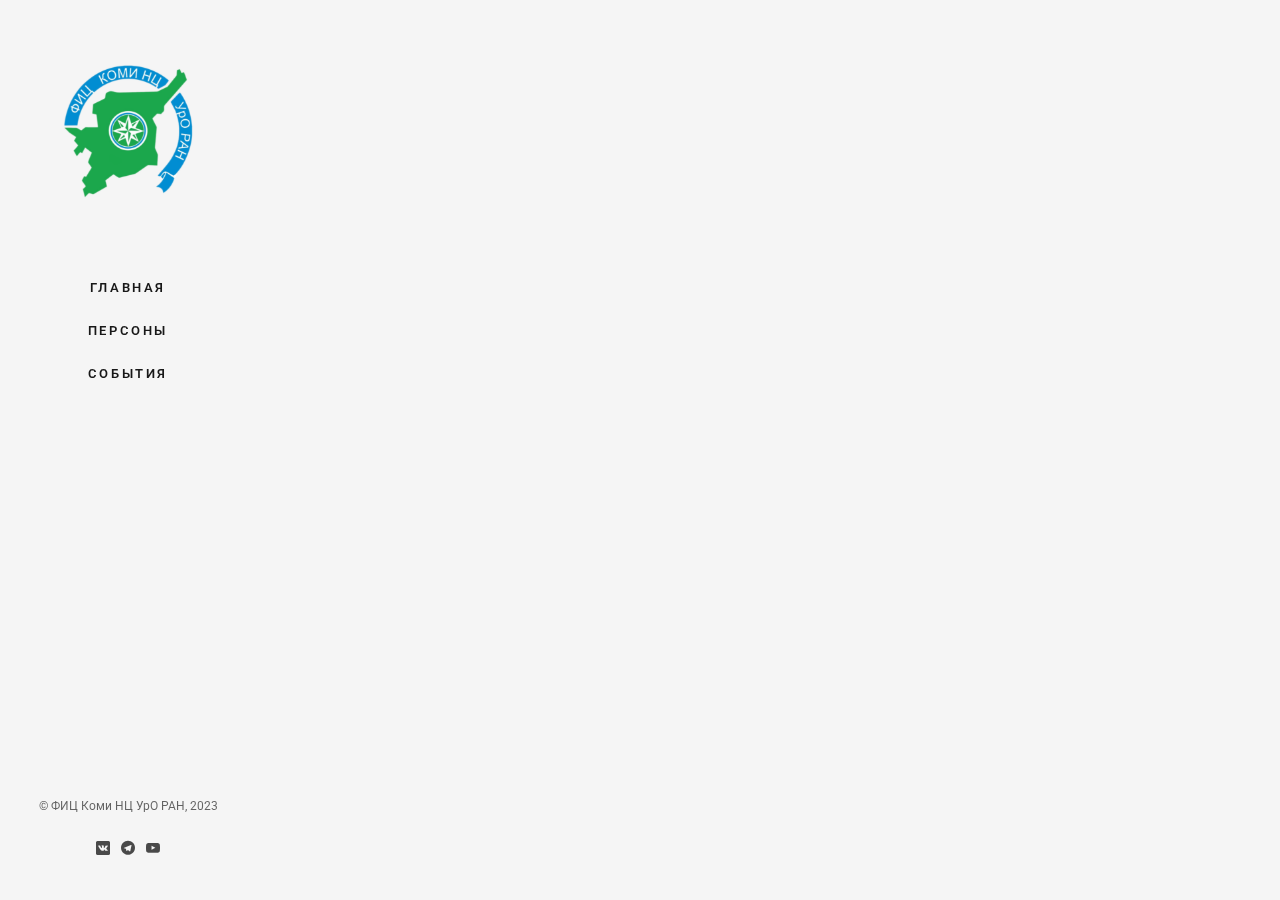
<file: about-person.html>
<!DOCTYPE html>
<html class="no-js">
<head>
    <meta charset="utf-8">
    <meta http-equiv="X-UA-Compatible" content="IE=edge">
    <title>FIC</title>
    <link rel="shortcut icon" href="favicon.ico">
    <link href="https://fonts.googleapis.com/css?family=Roboto:100,300,400,500,700" rel="stylesheet">
    <link rel="stylesheet" href="css/animate.css">
    <link rel="stylesheet" href="css/icomoon.css">
    <link rel="stylesheet" href="css/bootstrap.css">
    <link rel="stylesheet" href="css/flexslider.css">
    <link rel="stylesheet" href="css/style.css">
    <script src="js/modernizr-2.6.2.min.js"></script>
    <style>
        body {
            color: #333333;
        }
        .person-event {
            margin-bottom: 10px;
        }
        .person-event a {
            display: inline-block;
            margin-right: 5px;
            padding: 5px 10px;
            border: 1px solid #333;
            border-radius: 5px;
            color: #333;
            text-decoration: none;
        }
        .person-event a:hover {
            background-color: #333;
            color: #fff;
        }
    </style>
</head>
<body>
<div id="fh5co-page">
    <aside id="fh5co-aside" role="complementary" class="border js-fullheight">
        <h1 id="fh5co-logo">
            <a href="index.html">
                <img src="images/logo.svg" alt="FIC Logo">
            </a>
        </h1>
        <nav id="fh5co-main-menu" role="navigation">
            <ul>
                <li><a href="index.html">Главная</a></li>
                <li><a href="person.html">Персоны</a></li>
                <li><a href="event.html">События</a></li>
            </ul>
        </nav>
        <div class="fh5co-footer">
            <p><small>&copy; ФИЦ Коми НЦ УрО РАН, 2023</small></p>
            <ul>
                <li><a href="#"><i class="icon-vk"></i></a></li>
                <li><a href="#"><i class="icon-telegram"></i></a></li>
                <li><a href="#"><i class="icon-youtube"></i></a></li>
            </ul>
        </div>
    </aside>

    <div id="fh5co-main">
        <div class="fh5co-narrow-content">
            <h2 class="fh5co-heading animate-box" data-animate-effect="fadeInLeft">Информация о персоне</h2>
            <div id="person-details" class="animate-box" data-animate-effect="fadeInLeft">
                <!-- Контент будет динамически добавлен сюда -->
            </div>
            <h2 class="fh5co-heading animate-box" data-animate-effect="fadeInLeft">События, в которых участвовала персона</h2>
            <div id="person-event" class="animate-box" data-animate-effect="fadeInLeft">
                <!-- Контент будет динамически добавлен сюда -->
            </div>
        </div>
    </div>
</div>

<script src="js/jquery.min.js"></script>
<script src="js/jquery.easing.1.3.js"></script>
<script src="js/bootstrap.min.js"></script>
<script src="js/jquery.waypoints.min.js"></script>
<script src="js/jquery.flexslider-min.js"></script>
<script src="js/main.js"></script>
<script>
    $(document).ready(function() {
        const detailsContainer = $('#person-details');
        const eventContainer = $('#person-event');

        // Функция для получения параметра из URL
        function getUrlParameter(name) {
            name = name.replace(/[\[]/, '\\[').replace(/[\]]/, '\\]');
            const regex = new RegExp('[\\?&]' + name + '=([^&#]*)');
            const results = regex.exec(location.search);
            return results === null ? '' : decodeURIComponent(results[1].replace(/\+/g, ' '));
        }

        // Функция для форматирования даты в формат дд.мм.гггг
        function formatDate(dateStr) {
            if (!dateStr || dateStr === '0000-00-00') return 'неизвестно';
            const date = new Date(dateStr);
            const day = String(date.getDate()).padStart(2, '0');
            const month = String(date.getMonth() + 1).padStart(2, '0');
            const year = date.getFullYear();
            return `${day}.${month}.${year}`;
        }

        // Функция для загрузки данных о персоне
        async function loadPerson(personID) {
            try {
                const response = await $.ajax({
                    async: true,
                    type: 'POST',
                    url: 'https://ib.komisc.ru/vm/get.php?person',
                    data: { person: personID },
                    dataType: 'json',
                    cache: false
                });

                console.log('Person data loaded:', response);
                displayPerson(response.person[0]);
                displayEvent(response.event);
            } catch (error) {
                console.error('Error loading person data:', error);
                detailsContainer.append('<p>Ошибка загрузки данных о персоне.</p>');
            }
        }

        // Функция для отображения данных о персоне
        function displayPerson(person) { 
            if (person) {
                const personHtml = `
                    <div class="person-details">
                        <img src="${person.photo || 'images/img-2.jpg'}" alt="${person.F} ${person.I} ${person.O}" class="img-responsive">
                        <h3>${person.F} ${person.I} ${person.O}</h3>
                        <p><strong>Даты жизни:</strong> ${formatDate(person.dayN)} - ${person.dayD === '0000-00-00' ? '': formatDate(person.dayD)}</p>
                        <p> ${person.comment}</p>
                        <p><strong>Публикации:</strong> ${person.publications.replace(/\r\n/g, '<br>')}</p>
                        <p><strong>Награды:</strong> ${person.awards}</p>
                    </div>
                `;
                detailsContainer.append(personHtml);
            } else {
                console.error('Invalid person data format:', person);
                detailsContainer.append('<p>Информация о персоне не найдена.</p>');
            }
        }

        // Функция для отображения событий, в которых участвовала персона
        function displayEvent(event) {
            if (event && event.length > 0) {
                event.forEach(event => {
                    const eventHtml = `
                        <div class="person-event">
                            <h4>${event.Name}</h4>
                            <p><strong>Дата:</strong> ${formatDate(event.Date)}</p>
                            <p><a href="about-event.html?id=${event.id}">Подробнее</a></p>
                        </div>
                    `;
                    eventContainer.append(eventHtml);
                });
            } else {
                eventContainer.append('<p>Персона не участвовала в событиях.</p>');
            }
        }

        // Получаем ID персоны из URL
        const personID = getUrlParameter('id');
        if (personID) {
            loadPerson(personID);
        } else {
            detailsContainer.append('<p>Некорректный ID персоны.</p>');
        }
    });
</script>
</body>
</html>
</file>
<file: css/icomoon.css>
@font-face {
  font-family: 'icomoon';
  src:  url('fonts/icomoon.eot?6py85u');
  src:  url('fonts/icomoon.eot?6py85u#iefix') format('embedded-opentype'),
    url('fonts/icomoon.ttf?6py85u') format('truetype'),
    url('fonts/icomoon.woff?6py85u') format('woff'),
    url('fonts/icomoon.svg?6py85u#icomoon') format('svg');
  font-weight: normal;
  font-style: normal;
}

[class^="icon-"], [class*=" icon-"] {
  font-family: 'icomoon' !important;
  speak: none;
  font-style: normal;
  font-weight: normal;
  font-variant: normal;
  text-transform: none;
  line-height: 1;

  -webkit-font-smoothing: antialiased;
  -moz-osx-font-smoothing: grayscale;
}

.icon-times:before {
  content: "\e930";
}
.icon-tick:before {
  content: "\e931";
}
.icon-plus:before {
  content: "\e932";
}
.icon-minus:before {
  content: "\e933";
}
.icon-equals:before {
  content: "\e934";
}
.icon-divide:before {
  content: "\e935";
}
.icon-chevron-right:before {
  content: "\e936";
}
.icon-chevron-left:before {
  content: "\e937";
}
.icon-arrow-right-thick:before {
  content: "\e938";
}
.icon-arrow-left-thick:before {
  content: "\e939";
}
.icon-th-small:before {
  content: "\e93a";
}
.icon-th-menu:before {
  content: "\e93b";
}
.icon-th-list:before {
  content: "\e93c";
}
.icon-th-large:before {
  content: "\e93d";
}
.icon-home:before {
  content: "\e93e";
}
.icon-arrow-forward:before {
  content: "\e93f";
}
.icon-arrow-back:before {
  content: "\e940";
}
.icon-rss:before {
  content: "\e941";
}
.icon-location:before {
  content: "\e942";
}
.icon-link:before {
  content: "\e943";
}
.icon-image:before {
  content: "\e944";
}
.icon-arrow-up-thick:before {
  content: "\e945";
}
.icon-arrow-down-thick:before {
  content: "\e946";
}
.icon-starburst:before {
  content: "\e947";
}
.icon-starburst-outline:before {
  content: "\e948";
}
.icon-star3:before {
  content: "\e949";
}
.icon-flow-children:before {
  content: "\e94a";
}
.icon-export:before {
  content: "\e94b";
}
.icon-delete2:before {
  content: "\e94c";
}
.icon-delete-outline:before {
  content: "\e94d";
}
.icon-cloud-storage:before {
  content: "\e94e";
}
.icon-wi-fi:before {
  content: "\e94f";
}
.icon-heart:before {
  content: "\e950";
}
.icon-flash:before {
  content: "\e951";
}
.icon-cancel:before {
  content: "\e952";
}
.icon-backspace:before {
  content: "\e953";
}
.icon-attachment:before {
  content: "\e954";
}
.icon-arrow-move:before {
  content: "\e955";
}
.icon-warning:before {
  content: "\e956";
}
.icon-user:before {
  content: "\e957";
}
.icon-radar:before {
  content: "\e958";
}
.icon-lock-open:before {
  content: "\e959";
}
.icon-lock-closed:before {
  content: "\e95a";
}
.icon-location-arrow:before {
  content: "\e95b";
}
.icon-info:before {
  content: "\e95c";
}
.icon-user-delete:before {
  content: "\e95d";
}
.icon-user-add:before {
  content: "\e95e";
}
.icon-media-pause:before {
  content: "\e95f";
}
.icon-group:before {
  content: "\e960";
}
.icon-chart-pie:before {
  content: "\e961";
}
.icon-chart-line:before {
  content: "\e962";
}
.icon-chart-bar:before {
  content: "\e963";
}
.icon-chart-area:before {
  content: "\e964";
}
.icon-video:before {
  content: "\e965";
}
.icon-point-of-interest:before {
  content: "\e966";
}
.icon-infinity:before {
  content: "\e967";
}
.icon-globe:before {
  content: "\e968";
}
.icon-eye:before {
  content: "\e969";
}
.icon-cog:before {
  content: "\e96a";
}
.icon-camera:before {
  content: "\e96b";
}
.icon-upload:before {
  content: "\e96c";
}
.icon-scissors:before {
  content: "\e96d";
}
.icon-refresh:before {
  content: "\e96e";
}
.icon-pin:before {
  content: "\e96f";
}
.icon-key:before {
  content: "\e970";
}
.icon-info-large:before {
  content: "\e971";
}
.icon-eject:before {
  content: "\e972";
}
.icon-download:before {
  content: "\e973";
}
.icon-zoom:before {
  content: "\e974";
}
.icon-zoom-out:before {
  content: "\e975";
}
.icon-zoom-in:before {
  content: "\e976";
}
.icon-sort-numerically:before {
  content: "\e977";
}
.icon-sort-alphabetically:before {
  content: "\e978";
}
.icon-input-checked:before {
  content: "\e979";
}
.icon-calender:before {
  content: "\e97a";
}
.icon-world2:before {
  content: "\e97b";
}
.icon-notes:before {
  content: "\e97c";
}
.icon-code:before {
  content: "\e97d";
}
.icon-arrow-sync:before {
  content: "\e97e";
}
.icon-arrow-shuffle:before {
  content: "\e97f";
}
.icon-arrow-repeat:before {
  content: "\e980";
}
.icon-arrow-minimise:before {
  content: "\e981";
}
.icon-arrow-maximise:before {
  content: "\e982";
}
.icon-arrow-loop:before {
  content: "\e983";
}
.icon-anchor:before {
  content: "\e984";
}
.icon-spanner:before {
  content: "\e985";
}
.icon-puzzle:before {
  content: "\e986";
}
.icon-power:before {
  content: "\e987";
}
.icon-plane:before {
  content: "\e988";
}
.icon-pi:before {
  content: "\e989";
}
.icon-phone:before {
  content: "\e98a";
}
.icon-microphone2:before {
  content: "\e98b";
}
.icon-media-rewind:before {
  content: "\e98c";
}
.icon-flag:before {
  content: "\e98d";
}
.icon-adjust-brightness:before {
  content: "\e98e";
}
.icon-waves:before {
  content: "\e98f";
}
.icon-social-twitter:before {
  content: "\e990";
}
.icon-social-facebook:before {
  content: "\e991";
}
.icon-social-dribbble:before {
  content: "\e992";
}
.icon-media-stop:before {
  content: "\e993";
}
.icon-media-record:before {
  content: "\e994";
}
.icon-media-play:before {
  content: "\e995";
}
.icon-media-fast-forward:before {
  content: "\e996";
}
.icon-media-eject:before {
  content: "\e997";
}
.icon-social-vimeo:before {
  content: "\e998";
}
.icon-social-tumbler:before {
  content: "\e999";
}
.icon-social-skype:before {
  content: "\e99a";
}
.icon-social-pinterest:before {
  content: "\e99b";
}
.icon-social-linkedin:before {
  content: "\e99c";
}
.icon-social-last-fm:before {
  content: "\e99d";
}
.icon-social-github:before {
  content: "\e99e";
}
.icon-social-flickr:before {
  content: "\e99f";
}
.icon-at:before {
  content: "\e9a0";
}
.icon-times-outline:before {
  content: "\e9a1";
}
.icon-plus-outline:before {
  content: "\e9a2";
}
.icon-minus-outline:before {
  content: "\e9a3";
}
.icon-tick-outline:before {
  content: "\e9a4";
}
.icon-th-large-outline:before {
  content: "\e9a5";
}
.icon-equals-outline:before {
  content: "\e9a6";
}
.icon-divide-outline:before {
  content: "\e9a7";
}
.icon-chevron-right-outline:before {
  content: "\e9a8";
}
.icon-chevron-left-outline:before {
  content: "\e9a9";
}
.icon-arrow-right-outline:before {
  content: "\e9aa";
}
.icon-arrow-left-outline:before {
  content: "\e9ab";
}
.icon-th-small-outline:before {
  content: "\e9ac";
}
.icon-th-menu-outline:before {
  content: "\e9ad";
}
.icon-th-list-outline:before {
  content: "\e9ae";
}
.icon-news2:before {
  content: "\e9b1";
}
.icon-home-outline:before {
  content: "\e9b2";
}
.icon-arrow-up-outline:before {
  content: "\e9b3";
}
.icon-arrow-forward-outline:before {
  content: "\e9b4";
}
.icon-arrow-down-outline:before {
  content: "\e9b5";
}
.icon-arrow-back-outline:before {
  content: "\e9b6";
}
.icon-trash3:before {
  content: "\e9b7";
}
.icon-rss-outline:before {
  content: "\e9b8";
}
.icon-message:before {
  content: "\e9b9";
}
.icon-location-outline:before {
  content: "\e9ba";
}
.icon-link-outline:before {
  content: "\e9bb";
}
.icon-image-outline:before {
  content: "\e9bc";
}
.icon-export-outline:before {
  content: "\e9bd";
}
.icon-cross:before {
  content: "\e9be";
}
.icon-wi-fi-outline:before {
  content: "\e9bf";
}
.icon-star-outline:before {
  content: "\e9c0";
}
.icon-media-pause-outline:before {
  content: "\e9c1";
}
.icon-mail:before {
  content: "\e9c2";
}
.icon-heart-outline:before {
  content: "\e9c3";
}
.icon-flash-outline:before {
  content: "\e9c4";
}
.icon-cancel-outline:before {
  content: "\e9c5";
}
.icon-beaker:before {
  content: "\e9c6";
}
.icon-arrow-move-outline:before {
  content: "\e9c7";
}
.icon-watch2:before {
  content: "\e9c8";
}
.icon-warning-outline:before {
  content: "\e9c9";
}
.icon-time:before {
  content: "\e9ca";
}
.icon-radar-outline:before {
  content: "\e9cb";
}
.icon-lock-open-outline:before {
  content: "\e9cc";
}
.icon-location-arrow-outline:before {
  content: "\e9cd";
}
.icon-info-outline:before {
  content: "\e9ce";
}
.icon-backspace-outline:before {
  content: "\e9cf";
}
.icon-attachment-outline:before {
  content: "\e9d0";
}
.icon-user-outline:before {
  content: "\e9d1";
}
.icon-user-delete-outline:before {
  content: "\e9d2";
}
.icon-user-add-outline:before {
  content: "\e9d3";
}
.icon-lock-closed-outline:before {
  content: "\e9d4";
}
.icon-group-outline:before {
  content: "\e9d5";
}
.icon-chart-pie-outline:before {
  content: "\e9d6";
}
.icon-chart-line-outline:before {
  content: "\e9d7";
}
.icon-chart-bar-outline:before {
  content: "\e9d8";
}
.icon-chart-area-outline:before {
  content: "\e9d9";
}
.icon-video-outline:before {
  content: "\e9da";
}
.icon-point-of-interest-outline:before {
  content: "\e9db";
}
.icon-map:before {
  content: "\e9dc";
}
.icon-key-outline:before {
  content: "\e9dd";
}
.icon-infinity-outline:before {
  content: "\e9de";
}
.icon-globe-outline:before {
  content: "\e9df";
}
.icon-eye-outline:before {
  content: "\e9e0";
}
.icon-cog-outline:before {
  content: "\e9e1";
}
.icon-camera-outline:before {
  content: "\e9e2";
}
.icon-upload-outline:before {
  content: "\e9e3";
}
.icon-support:before {
  content: "\e9e4";
}
.icon-scissors-outline:before {
  content: "\e9e5";
}
.icon-refresh-outline:before {
  content: "\e9e6";
}
.icon-info-large-outline:before {
  content: "\e9e7";
}
.icon-eject-outline:before {
  content: "\e9e8";
}
.icon-download-outline:before {
  content: "\e9e9";
}
.icon-battery-mid:before {
  content: "\e9ea";
}
.icon-battery-low:before {
  content: "\e9eb";
}
.icon-battery-high:before {
  content: "\e9ec";
}
.icon-zoom-outline:before {
  content: "\e9ed";
}
.icon-zoom-out-outline:before {
  content: "\e9ee";
}
.icon-zoom-in-outline:before {
  content: "\e9ef";
}
.icon-tag3:before {
  content: "\e9f0";
}
.icon-tabs-outline:before {
  content: "\e9f1";
}
.icon-pin-outline:before {
  content: "\e9f2";
}
.icon-message-typing:before {
  content: "\e9f3";
}
.icon-directions:before {
  content: "\e9f4";
}
.icon-battery-full:before {
  content: "\e9f5";
}
.icon-battery-charge:before {
  content: "\e9f6";
}
.icon-pipette:before {
  content: "\e9f7";
}
.icon-pencil:before {
  content: "\e9f8";
}
.icon-folder:before {
  content: "\e9f9";
}
.icon-folder-delete:before {
  content: "\e9fa";
}
.icon-folder-add:before {
  content: "\e9fb";
}
.icon-edit:before {
  content: "\e9fc";
}
.icon-document:before {
  content: "\e9fd";
}
.icon-document-delete:before {
  content: "\e9fe";
}
.icon-document-add:before {
  content: "\e9ff";
}
.icon-brush:before {
  content: "\ea00";
}
.icon-thumbs-up:before {
  content: "\ea01";
}
.icon-thumbs-down:before {
  content: "\ea02";
}
.icon-pen:before {
  content: "\ea03";
}
.icon-sort-numerically-outline:before {
  content: "\ea04";
}
.icon-sort-alphabetically-outline:before {
  content: "\ea05";
}
.icon-social-last-fm-circular:before {
  content: "\ea06";
}
.icon-social-github-circular:before {
  content: "\ea07";
}
.icon-compass:before {
  content: "\ea08";
}
.icon-bookmark:before {
  content: "\ea09";
}
.icon-input-checked-outline:before {
  content: "\ea0a";
}
.icon-code-outline:before {
  content: "\ea0b";
}
.icon-calender-outline:before {
  content: "\ea0c";
}
.icon-business-card:before {
  content: "\ea0d";
}
.icon-arrow-up:before {
  content: "\ea0e";
}
.icon-arrow-sync-outline:before {
  content: "\ea0f";
}
.icon-arrow-right:before {
  content: "\ea10";
}
.icon-arrow-repeat-outline:before {
  content: "\ea11";
}
.icon-arrow-loop-outline:before {
  content: "\ea12";
}
.icon-arrow-left:before {
  content: "\ea13";
}
.icon-flow-switch:before {
  content: "\ea14";
}
.icon-flow-parallel:before {
  content: "\ea15";
}
.icon-flow-merge:before {
  content: "\ea16";
}
.icon-document-text:before {
  content: "\ea17";
}
.icon-clipboard:before {
  content: "\ea18";
}
.icon-calculator:before {
  content: "\ea19";
}
.icon-arrow-minimise-outline:before {
  content: "\ea1a";
}
.icon-arrow-maximise-outline:before {
  content: "\ea1b";
}
.icon-arrow-down:before {
  content: "\ea1c";
}
.icon-gift:before {
  content: "\ea1d";
}
.icon-film:before {
  content: "\ea1e";
}
.icon-database:before {
  content: "\ea1f";
}
.icon-bell:before {
  content: "\ea20";
}
.icon-anchor-outline:before {
  content: "\ea21";
}
.icon-adjust-contrast:before {
  content: "\ea22";
}
.icon-world-outline:before {
  content: "\ea23";
}
.icon-shopping-bag:before {
  content: "\ea24";
}
.icon-power-outline:before {
  content: "\ea25";
}
.icon-notes-outline:before {
  content: "\ea26";
}
.icon-device-tablet:before {
  content: "\ea27";
}
.icon-device-phone:before {
  content: "\ea28";
}
.icon-device-laptop:before {
  content: "\ea29";
}
.icon-device-desktop:before {
  content: "\ea2a";
}
.icon-briefcase:before {
  content: "\ea2b";
}
.icon-stopwatch:before {
  content: "\ea2c";
}
.icon-spanner-outline:before {
  content: "\ea2d";
}
.icon-puzzle-outline:before {
  content: "\ea2e";
}
.icon-printer:before {
  content: "\ea2f";
}
.icon-pi-outline:before {
  content: "\ea30";
}
.icon-lightbulb:before {
  content: "\ea31";
}
.icon-flag-outline:before {
  content: "\ea32";
}
.icon-contacts:before {
  content: "\ea33";
}
.icon-archive2:before {
  content: "\ea34";
}
.icon-weather-stormy:before {
  content: "\ea35";
}
.icon-weather-shower:before {
  content: "\ea36";
}
.icon-weather-partly-sunny:before {
  content: "\ea37";
}
.icon-weather-downpour:before {
  content: "\ea38";
}
.icon-weather-cloudy:before {
  content: "\ea39";
}
.icon-plane-outline:before {
  content: "\ea3a";
}
.icon-phone-outline:before {
  content: "\ea3b";
}
.icon-microphone-outline:before {
  content: "\ea3c";
}
.icon-weather-windy:before {
  content: "\ea3d";
}
.icon-weather-windy-cloudy:before {
  content: "\ea3e";
}
.icon-weather-sunny:before {
  content: "\ea3f";
}
.icon-weather-snow:before {
  content: "\ea40";
}
.icon-weather-night:before {
  content: "\ea41";
}
.icon-media-stop-outline:before {
  content: "\ea42";
}
.icon-media-rewind-outline:before {
  content: "\ea43";
}
.icon-media-record-outline:before {
  content: "\ea44";
}
.icon-media-play-outline:before {
  content: "\ea45";
}
.icon-media-fast-forward-outline:before {
  content: "\ea46";
}
.icon-media-eject-outline:before {
  content: "\ea47";
}
.icon-wine:before {
  content: "\ea48";
}
.icon-waves-outline:before {
  content: "\ea49";
}
.icon-ticket:before {
  content: "\ea4a";
}
.icon-tags:before {
  content: "\ea4b";
}
.icon-plug:before {
  content: "\ea4c";
}
.icon-headphones:before {
  content: "\ea4d";
}
.icon-credit-card:before {
  content: "\ea4e";
}
.icon-coffee:before {
  content: "\ea4f";
}
.icon-book:before {
  content: "\ea50";
}
.icon-beer:before {
  content: "\ea51";
}
.icon-volume2:before {
  content: "\ea52";
}
.icon-volume-up:before {
  content: "\ea53";
}
.icon-volume-mute:before {
  content: "\ea54";
}
.icon-volume-down:before {
  content: "\ea55";
}
.icon-social-vimeo-circular:before {
  content: "\ea56";
}
.icon-social-twitter-circular:before {
  content: "\ea57";
}
.icon-social-pinterest-circular:before {
  content: "\ea58";
}
.icon-social-linkedin-circular:before {
  content: "\ea59";
}
.icon-social-facebook-circular:before {
  content: "\ea5a";
}
.icon-social-dribbble-circular:before {
  content: "\ea5b";
}
.icon-tree:before {
  content: "\ea5c";
}
.icon-thermometer2:before {
  content: "\ea5d";
}
.icon-social-tumbler-circular:before {
  content: "\ea5e";
}
.icon-social-skype-outline:before {
  content: "\ea5f";
}
.icon-social-flickr-circular:before {
  content: "\ea60";
}
.icon-social-at-circular:before {
  content: "\ea61";
}
.icon-shopping-cart:before {
  content: "\ea62";
}
.icon-messages:before {
  content: "\ea63";
}
.icon-leaf:before {
  content: "\ea64";
}
.icon-feather:before {
  content: "\ea65";
}
.icon-eye2:before {
  content: "\e064";
}
.icon-paper-clip:before {
  content: "\e065";
}
.icon-mail5:before {
  content: "\e066";
}
.icon-toggle:before {
  content: "\e067";
}
.icon-layout:before {
  content: "\e068";
}
.icon-link2:before {
  content: "\e069";
}
.icon-bell2:before {
  content: "\e06a";
}
.icon-lock3:before {
  content: "\e06b";
}
.icon-unlock:before {
  content: "\e06c";
}
.icon-ribbon2:before {
  content: "\e06d";
}
.icon-image2:before {
  content: "\e06e";
}
.icon-signal:before {
  content: "\e06f";
}
.icon-target3:before {
  content: "\e070";
}
.icon-clipboard3:before {
  content: "\e071";
}
.icon-clock3:before {
  content: "\e072";
}
.icon-watch:before {
  content: "\e073";
}
.icon-air-play:before {
  content: "\e074";
}
.icon-camera3:before {
  content: "\e075";
}
.icon-video2:before {
  content: "\e076";
}
.icon-disc:before {
  content: "\e077";
}
.icon-printer3:before {
  content: "\e078";
}
.icon-monitor:before {
  content: "\e079";
}
.icon-server:before {
  content: "\e07a";
}
.icon-cog2:before {
  content: "\e07b";
}
.icon-heart3:before {
  content: "\e07c";
}
.icon-paragraph:before {
  content: "\e07d";
}
.icon-align-justify:before {
  content: "\e07e";
}
.icon-align-left:before {
  content: "\e07f";
}
.icon-align-center:before {
  content: "\e080";
}
.icon-align-right:before {
  content: "\e081";
}
.icon-book2:before {
  content: "\e082";
}
.icon-layers2:before {
  content: "\e083";
}
.icon-stack2:before {
  content: "\e084";
}
.icon-stack-2:before {
  content: "\e085";
}
.icon-paper:before {
  content: "\e086";
}
.icon-paper-stack:before {
  content: "\e087";
}
.icon-search3:before {
  content: "\e088";
}
.icon-zoom-in2:before {
  content: "\e089";
}
.icon-zoom-out2:before {
  content: "\e08a";
}
.icon-reply2:before {
  content: "\e08b";
}
.icon-circle-plus:before {
  content: "\e08c";
}
.icon-circle-minus:before {
  content: "\e08d";
}
.icon-circle-check:before {
  content: "\e08e";
}
.icon-circle-cross:before {
  content: "\e08f";
}
.icon-square-plus:before {
  content: "\e090";
}
.icon-square-minus:before {
  content: "\e091";
}
.icon-square-check:before {
  content: "\e092";
}
.icon-square-cross:before {
  content: "\e093";
}
.icon-microphone:before {
  content: "\e094";
}
.icon-record:before {
  content: "\e095";
}
.icon-skip-back:before {
  content: "\e096";
}
.icon-rewind:before {
  content: "\e097";
}
.icon-play4:before {
  content: "\e098";
}
.icon-pause3:before {
  content: "\e099";
}
.icon-stop3:before {
  content: "\e09a";
}
.icon-fast-forward:before {
  content: "\e09b";
}
.icon-skip-forward:before {
  content: "\e09c";
}
.icon-shuffle2:before {
  content: "\e09d";
}
.icon-repeat:before {
  content: "\e09e";
}
.icon-folder2:before {
  content: "\e09f";
}
.icon-umbrella:before {
  content: "\e0a0";
}
.icon-moon:before {
  content: "\e0a1";
}
.icon-thermometer:before {
  content: "\e0a2";
}
.icon-drop:before {
  content: "\e0a3";
}
.icon-sun2:before {
  content: "\e0a4";
}
.icon-cloud3:before {
  content: "\e0a5";
}
.icon-cloud-upload2:before {
  content: "\e0a6";
}
.icon-cloud-download2:before {
  content: "\e0a7";
}
.icon-upload4:before {
  content: "\e0a8";
}
.icon-download4:before {
  content: "\e0a9";
}
.icon-location3:before {
  content: "\e0aa";
}
.icon-location-2:before {
  content: "\e0ab";
}
.icon-map3:before {
  content: "\e0ac";
}
.icon-battery:before {
  content: "\e0ad";
}
.icon-head:before {
  content: "\e0ae";
}
.icon-briefcase3:before {
  content: "\e0af";
}
.icon-speech-bubble:before {
  content: "\e0b0";
}
.icon-anchor2:before {
  content: "\e0b1";
}
.icon-globe2:before {
  content: "\e0b2";
}
.icon-box:before {
  content: "\e0b3";
}
.icon-reload:before {
  content: "\e0b4";
}
.icon-share3:before {
  content: "\e0b5";
}
.icon-marquee:before {
  content: "\e0b6";
}
.icon-marquee-plus:before {
  content: "\e0b7";
}
.icon-marquee-minus:before {
  content: "\e0b8";
}
.icon-tag:before {
  content: "\e0b9";
}
.icon-power2:before {
  content: "\e0ba";
}
.icon-command2:before {
  content: "\e0bb";
}
.icon-alt:before {
  content: "\e0bc";
}
.icon-esc:before {
  content: "\e0bd";
}
.icon-bar-graph:before {
  content: "\e0be";
}
.icon-bar-graph-2:before {
  content: "\e0bf";
}
.icon-pie-graph:before {
  content: "\e0c0";
}
.icon-star:before {
  content: "\e0c1";
}
.icon-arrow-left3:before {
  content: "\e0c2";
}
.icon-arrow-right3:before {
  content: "\e0c3";
}
.icon-arrow-up3:before {
  content: "\e0c4";
}
.icon-arrow-down3:before {
  content: "\e0c5";
}
.icon-volume:before {
  content: "\e0c6";
}
.icon-mute:before {
  content: "\e0c7";
}
.icon-content-right:before {
  content: "\e100";
}
.icon-content-left:before {
  content: "\e101";
}
.icon-grid2:before {
  content: "\e102";
}
.icon-grid-2:before {
  content: "\e103";
}
.icon-columns:before {
  content: "\e104";
}
.icon-loader:before {
  content: "\e105";
}
.icon-bag:before {
  content: "\e106";
}
.icon-ban:before {
  content: "\e107";
}
.icon-flag3:before {
  content: "\e108";
}
.icon-trash:before {
  content: "\e109";
}
.icon-expand2:before {
  content: "\e110";
}
.icon-contract:before {
  content: "\e111";
}
.icon-maximize:before {
  content: "\e112";
}
.icon-minimize:before {
  content: "\e113";
}
.icon-plus2:before {
  content: "\e114";
}
.icon-minus2:before {
  content: "\e115";
}
.icon-check:before {
  content: "\e116";
}
.icon-cross2:before {
  content: "\e117";
}
.icon-move:before {
  content: "\e118";
}
.icon-delete:before {
  content: "\e119";
}
.icon-menu5:before {
  content: "\e120";
}
.icon-archive:before {
  content: "\e121";
}
.icon-inbox:before {
  content: "\e122";
}
.icon-outbox:before {
  content: "\e123";
}
.icon-file:before {
  content: "\e124";
}
.icon-file-add:before {
  content: "\e125";
}
.icon-file-subtract:before {
  content: "\e126";
}
.icon-help:before {
  content: "\e127";
}
.icon-open:before {
  content: "\e128";
}
.icon-ellipsis:before {
  content: "\e129";
}
.icon-heart4:before {
  content: "\e900";
}
.icon-cloud4:before {
  content: "\e901";
}
.icon-star2:before {
  content: "\e902";
}
.icon-tv2:before {
  content: "\e903";
}
.icon-sound:before {
  content: "\e904";
}
.icon-video3:before {
  content: "\e905";
}
.icon-trash2:before {
  content: "\e906";
}
.icon-user2:before {
  content: "\e907";
}
.icon-key3:before {
  content: "\e908";
}
.icon-search4:before {
  content: "\e909";
}
.icon-settings:before {
  content: "\e90a";
}
.icon-camera4:before {
  content: "\e90b";
}
.icon-tag2:before {
  content: "\e90c";
}
.icon-lock4:before {
  content: "\e90d";
}
.icon-bulb:before {
  content: "\e90e";
}
.icon-pen2:before {
  content: "\e90f";
}
.icon-diamond:before {
  content: "\e910";
}
.icon-display2:before {
  content: "\e911";
}
.icon-location4:before {
  content: "\e912";
}
.icon-eye3:before {
  content: "\e913";
}
.icon-bubble3:before {
  content: "\e914";
}
.icon-stack3:before {
  content: "\e915";
}
.icon-cup:before {
  content: "\e916";
}
.icon-phone3:before {
  content: "\e917";
}
.icon-news:before {
  content: "\e918";
}
.icon-mail6:before {
  content: "\e919";
}
.icon-like:before {
  content: "\e91a";
}
.icon-photo:before {
  content: "\e91b";
}
.icon-note:before {
  content: "\e91c";
}
.icon-clock4:before {
  content: "\e91d";
}
.icon-paperplane:before {
  content: "\e91e";
}
.icon-params:before {
  content: "\e91f";
}
.icon-banknote:before {
  content: "\e920";
}
.icon-data:before {
  content: "\e921";
}
.icon-music2:before {
  content: "\e922";
}
.icon-megaphone2:before {
  content: "\e923";
}
.icon-study:before {
  content: "\e924";
}
.icon-lab2:before {
  content: "\e925";
}
.icon-food:before {
  content: "\e926";
}
.icon-t-shirt:before {
  content: "\e927";
}
.icon-fire2:before {
  content: "\e928";
}
.icon-clip:before {
  content: "\e929";
}
.icon-shop:before {
  content: "\e92a";
}
.icon-calendar3:before {
  content: "\e92b";
}
.icon-wallet2:before {
  content: "\e92c";
}
.icon-vynil:before {
  content: "\e92d";
}
.icon-truck2:before {
  content: "\e92e";
}
.icon-world:before {
  content: "\e92f";
}
.icon-spinner6:before {
  content: "\e9af";
}
.icon-spinner7:before {
  content: "\e9b0";
}
.icon-amazon:before {
  content: "\eab7";
}
.icon-google:before {
  content: "\eab8";
}
.icon-google2:before {
  content: "\eab9";
}
.icon-google3:before {
  content: "\eaba";
}
.icon-google-plus:before {
  content: "\eabb";
}
.icon-google-plus2:before {
  content: "\eabc";
}
.icon-google-plus3:before {
  content: "\eabd";
}
.icon-hangouts:before {
  content: "\eabe";
}
.icon-google-drive:before {
  content: "\eabf";
}
.icon-facebook2:before {
  content: "\eac0";
}
.icon-facebook22:before {
  content: "\eac1";
}
.icon-instagram:before {
  content: "\eac2";
}
.icon-whatsapp:before {
  content: "\eac3";
}
.icon-spotify:before {
  content: "\eac4";
}
.icon-telegram:before {
  content: "\eac5";
}
.icon-twitter2:before {
  content: "\eac6";
}
.icon-vine:before {
  content: "\eac7";
}
.icon-vk:before {
  content: "\eac8";
}
.icon-renren:before {
  content: "\eac9";
}
.icon-sina-weibo:before {
  content: "\eaca";
}
.icon-rss2:before {
  content: "\eacb";
}
.icon-rss22:before {
  content: "\eacc";
}
.icon-youtube:before {
  content: "\eacd";
}
.icon-youtube2:before {
  content: "\eace";
}
.icon-twitch:before {
  content: "\eacf";
}
.icon-vimeo:before {
  content: "\ead0";
}
.icon-vimeo2:before {
  content: "\ead1";
}
.icon-lanyrd:before {
  content: "\ead2";
}
.icon-flickr:before {
  content: "\ead3";
}
.icon-flickr2:before {
  content: "\ead4";
}
.icon-flickr3:before {
  content: "\ead5";
}
.icon-flickr4:before {
  content: "\ead6";
}
.icon-dribbble2:before {
  content: "\ead7";
}
.icon-behance:before {
  content: "\ead8";
}
.icon-behance2:before {
  content: "\ead9";
}
.icon-deviantart:before {
  content: "\eada";
}
.icon-500px:before {
  content: "\eadb";
}
.icon-steam:before {
  content: "\eadc";
}
.icon-steam2:before {
  content: "\eadd";
}
.icon-dropbox:before {
  content: "\eade";
}
.icon-onedrive:before {
  content: "\eadf";
}
.icon-github:before {
  content: "\eae0";
}
.icon-npm:before {
  content: "\eae1";
}
.icon-basecamp:before {
  content: "\eae2";
}
.icon-trello:before {
  content: "\eae3";
}
.icon-wordpress:before {
  content: "\eae4";
}
.icon-joomla:before {
  content: "\eae5";
}
.icon-ello:before {
  content: "\eae6";
}
.icon-blogger:before {
  content: "\eae7";
}
.icon-blogger2:before {
  content: "\eae8";
}
.icon-tumblr2:before {
  content: "\eae9";
}
.icon-tumblr22:before {
  content: "\eaea";
}
.icon-yahoo:before {
  content: "\eaeb";
}
.icon-yahoo2:before {
  content: "\eaec";
}
.icon-tux:before {
  content: "\eaed";
}
.icon-appleinc:before {
  content: "\eaee";
}
.icon-finder:before {
  content: "\eaef";
}
.icon-android:before {
  content: "\eaf0";
}
.icon-windows:before {
  content: "\eaf1";
}
.icon-windows8:before {
  content: "\eaf2";
}
.icon-soundcloud:before {
  content: "\eaf3";
}
.icon-soundcloud2:before {
  content: "\eaf4";
}
.icon-skype:before {
  content: "\eaf5";
}
.icon-reddit:before {
  content: "\eaf6";
}
.icon-hackernews:before {
  content: "\eaf7";
}
.icon-wikipedia:before {
  content: "\eaf8";
}
.icon-linkedin2:before {
  content: "\eaf9";
}
.icon-linkedin22:before {
  content: "\eafa";
}
.icon-lastfm:before {
  content: "\eafb";
}
.icon-lastfm2:before {
  content: "\eafc";
}
.icon-delicious:before {
  content: "\eafd";
}
.icon-stumbleupon:before {
  content: "\eafe";
}
.icon-stumbleupon2:before {
  content: "\eaff";
}
.icon-stackoverflow:before {
  content: "\eb00";
}
.icon-pinterest:before {
  content: "\eb01";
}
.icon-pinterest2:before {
  content: "\eb02";
}
.icon-xing:before {
  content: "\eb03";
}
.icon-xing2:before {
  content: "\eb04";
}
.icon-flattr:before {
  content: "\eb05";
}
.icon-foursquare:before {
  content: "\eb06";
}
.icon-yelp:before {
  content: "\eb07";
}
.icon-paypal:before {
  content: "\eb08";
}
.icon-chrome:before {
  content: "\eb09";
}
.icon-firefox:before {
  content: "\eb0a";
}
.icon-IE:before {
  content: "\eb0b";
}
.icon-edge:before {
  content: "\eb0c";
}
.icon-safari:before {
  content: "\eb0d";
}
.icon-opera:before {
  content: "\eb0e";
}
.icon-file-pdf:before {
  content: "\eb0f";
}
.icon-file-openoffice:before {
  content: "\eb10";
}
.icon-file-word:before {
  content: "\eb11";
}
.icon-file-excel:before {
  content: "\eb12";
}
.icon-libreoffice:before {
  content: "\eb13";
}
.icon-html-five:before {
  content: "\eb14";
}
.icon-html-five2:before {
  content: "\eb15";
}
.icon-css3:before {
  content: "\eb16";
}
.icon-git:before {
  content: "\eb17";
}
.icon-codepen:before {
  content: "\eb18";
}
.icon-svg:before {
  content: "\eb19";
}
.icon-IcoMoon:before {
  content: "\eb1a";
}
</file>
<file: css/flexslider.css>
.flex-container a:hover,
.flex-slider a:hover {
  outline: none;
}
.slides,
.slides > li,
.flex-control-nav,
.flex-direction-nav {
  margin: 0;
  padding: 0;
  list-style: none;
}
.flex-pauseplay span {
  text-transform: capitalize;
}

.flexslider {
  margin: 0;
  padding: 0;
}
.flexslider .slides > li {
  display: none;
  -webkit-backface-visibility: hidden;
}
.flexslider .slides img {
  width: 100%;
  display: block;
}
.flexslider .slides:after {
  /*content: "\0020";*/
  display: block;
  clear: both;
  visibility: hidden;
  line-height: 0;
  height: 0;
}
html[xmlns] .flexslider .slides {
  display: block;
}
* html .flexslider .slides {
  height: 1%;
}
.no-js .flexslider .slides > li:first-child {
  display: block;
}

.flexslider {
  margin: 0 0 60px;
  background: #ffffff;
  border: 4px solid #ffffff;
  position: relative;
  zoom: 1;
  -webkit-border-radius: 4px;
  -moz-border-radius: 4px;
  border-radius: 4px;
  -webkit-box-shadow: '' 0 1px 4px rgba(0, 0, 0, 0.2);
  -moz-box-shadow: '' 0 1px 4px rgba(0, 0, 0, 0.2);
  -o-box-shadow: '' 0 1px 4px rgba(0, 0, 0, 0.2);
  box-shadow: '' 0 1px 4px rgba(0, 0, 0, 0.2);
}
.flexslider .slides {
  zoom: 1;
}
.flexslider .slides img {
  height: auto;
  -moz-user-select: none;
}
.flex-viewport {
  max-height: 2000px;
  -webkit-transition: all 1s ease;
  -moz-transition: all 1s ease;
  -ms-transition: all 1s ease;
  -o-transition: all 1s ease;
  transition: all 1s ease;
}
.loading .flex-viewport {
  max-height: 300px;
}
.carousel li {
  margin-right: 5px;
}
.flex-direction-nav {
  height: 0;
}
.flex-direction-nav a {
  text-decoration: none;
  display: block;
  width: 40px;
  height: 40px;
  margin: -20px 0 0;
  position: absolute;
  top: 50%;
  z-index: 10;
  overflow: hidden;
  opacity: 0;
  cursor: pointer;
  color: rgba(0, 0, 0, 0.8);
  text-shadow: 1px 1px 0 rgba(255, 255, 255, 0.3);
  -webkit-transition: all 0.3s ease-in-out;
  -moz-transition: all 0.3s ease-in-out;
  -ms-transition: all 0.3s ease-in-out;
  -o-transition: all 0.3s ease-in-out;
  transition: all 0.3s ease-in-out;
}
.flex-direction-nav a:before {
  font-family: "flexslider-icon";
  font-size: 40px;
  display: inline-block;
  content: '\f001';
  color: rgba(0, 0, 0, 0.8);
  text-shadow: 1px 1px 0 rgba(255, 255, 255, 0.3);
}
.flex-direction-nav a.flex-next:before {
  content: '\f002';
}
.flex-direction-nav .flex-prev {
  left: -50px;
}
.flex-direction-nav .flex-next {
  right: -50px;
  text-align: right;
}
.flexslider:hover .flex-direction-nav .flex-prev {
  opacity: 0.7;
  left: 10px;
}
.flexslider:hover .flex-direction-nav .flex-prev:hover {
  opacity: 1;
}
.flexslider:hover .flex-direction-nav .flex-next {
  opacity: 0.7;
  right: 10px;
}
.flexslider:hover .flex-direction-nav .flex-next:hover {
  opacity: 1;
}
.flex-direction-nav .flex-disabled {
  opacity: 0!important;
  filter: alpha(opacity=0);
  cursor: default;
  z-index: -1;
}
.flex-pauseplay a {
  display: block;
  width: 20px;
  height: 20px;
  position: absolute;
  bottom: 5px;
  left: 10px;
  opacity: 0.8;
  z-index: 10;
  overflow: hidden;
  cursor: pointer;
  color: #000;
}
.flex-pauseplay a:before {
  font-family: "flexslider-icon";
  font-size: 20px;
  display: inline-block;
  content: '\f004';
}
.flex-pauseplay a:hover {
  opacity: 1;
}
.flex-pauseplay a.flex-play:before {
  content: '\f003';
}
.flex-control-nav {
  width: 100%;
  position: absolute;
  bottom: -40px;
  text-align: center;
}
.flex-control-nav li {
  margin: 0 6px;
  display: inline-block;
  zoom: 1;
  display: inline;
}
.flex-control-paging li a {
  width: 11px;
  height: 11px;
  display: block;
  background: #666;
  background: rgba(0, 0, 0, 0.5);
  cursor: pointer;
  text-indent: -9999px;
  -webkit-box-shadow: inset 0 0 3px rgba(0, 0, 0, 0.3);
  -moz-box-shadow: inset 0 0 3px rgba(0, 0, 0, 0.3);
  -o-box-shadow: inset 0 0 3px rgba(0, 0, 0, 0.3);
  box-shadow: inset 0 0 3px rgba(0, 0, 0, 0.3);
  -webkit-border-radius: 20px;
  -moz-border-radius: 20px;
  border-radius: 20px;
}
.flex-control-paging li a:hover {
  background: #333;
  background: rgba(0, 0, 0, 0.7);
}
.flex-control-paging li a.flex-active {
  background: #000;
  background: rgba(0, 0, 0, 0.9);
  cursor: default;
}
.flex-control-thumbs {
  margin: 5px 0 0;
  position: static;
  overflow: hidden;
}
.flex-control-thumbs li {
  width: 25%;
  float: left;
  margin: 0;
}
.flex-control-thumbs img {
  width: 100%;
  height: auto;
  display: block;
  opacity: .7;
  cursor: pointer;
  -moz-user-select: none;
  -webkit-transition: all 1s ease;
  -moz-transition: all 1s ease;
  -ms-transition: all 1s ease;
  -o-transition: all 1s ease;
  transition: all 1s ease;
}
.flex-control-thumbs img:hover {
  opacity: 1;
}
.flex-control-thumbs .flex-active {
  opacity: 1;
  cursor: default;
}

@media screen and (max-width: 860px) {
  .flex-direction-nav .flex-prev {
    opacity: 1;
    left: 10px;
  }
  .flex-direction-nav .flex-next {
    opacity: 1;
    right: 10px;
  }
}
</file>
<file: css/style.css>
@font-face {
  font-family: 'icomoon';
  src: url("../fonts/icomoon/icomoon.eot?srf3rx");
  src: url("../fonts/icomoon/icomoon.eot?srf3rx#iefix") format("embedded-opentype"), url("../fonts/icomoon/icomoon.ttf?srf3rx") format("truetype"), url("../fonts/icomoon/icomoon.woff?srf3rx") format("woff"), url("../fonts/icomoon/icomoon.svg?srf3rx#icomoon") format("svg");
  font-weight: normal;
  font-style: normal;
}

body {
  font-family: "Roboto", Arial, sans-serif;
  font-weight: 300;
  font-size: 14px;
  line-height: 1.6;
  color: rgba(0, 0, 0, 0.5);
  background: whitesmoke;
}
@media screen and (max-width: 992px) {
  body {
    font-size: 16px;
  }
}

a {
  color: #228896;
  -webkit-transition: 0.5s;
  -o-transition: 0.5s;
  transition: 0.5s;
}
a:hover, a:active, a:focus {
  color: #228896;
  outline: none;
  text-decoration: none !important;
}

p {
  margin-bottom: 1.5em;
}

h1, h2, h3, h4, h5, h6 {
  color: #000;
  font-family: "Roboto", Arial, sans-serif;
  font-weight: 400;
  margin: 0 0 30px 0;
}

figure {
  margin-bottom: 2.5em;
  float: left;
  width: 100%;
}
figure figcaption {
  font-size: 16px;
  width: 80%;
  margin: 20px auto 0px auto;
  color: #b3b3b3;
  font-style: italic;
  font-family: "Roboto", Arial, sans-serif;
}
@media screen and (max-width: 480px) {
  figure figcaption {
    width: 100%;
  }
}

::-webkit-selection {
  color: #fff;
  background: #228896;
}

::-moz-selection {
  color: #fff;
  background: #228896;
}

::selection {
  color: #fff;
  background: #228896;
}

#fh5co-page {
  width: 100%;
  overflow: hidden;
  position: relative;
}

#fh5co-aside {
  padding-top: 60px;
  padding-bottom: 40px;
  width: 20%;
  position: fixed;
  bottom: 0;
  top: 0;
  left: 0;
  overflow-y: scroll;
  z-index: 1001;
  -webkit-transition: 0.5s;
  -o-transition: 0.5s;
  transition: 0.5s;
}
@media screen and (max-width: 1200px) {
  #fh5co-aside {
    width: 30%;
  }
}
@media screen and (max-width: 768px) {
  #fh5co-aside {
    width: 270px;
    -moz-transform: translateX(-270px);
    -webkit-transform: translateX(-270px);
    -ms-transform: translateX(-270px);
    -o-transform: translateX(-270px);
    transform: translateX(-270px);
  }
}
#fh5co-aside #fh5co-logo {
  text-align: center;
  font-family: "Roboto", Arial, sans-serif;
  font-weight: 700;
  margin-bottom: 2em;
  text-transform: uppercase;
  font-size: 38px;
}
@media screen and (max-width: 768px) {
  #fh5co-aside #fh5co-logo {
    margin-bottom: 1em;
  }
}
#fh5co-aside #fh5co-logo a {
  color: #000;
}
#fh5co-aside #fh5co-logo a span {
  font-weight: 300;
  color: rgba(0, 0, 0, 0.5);
}
#fh5co-aside #fh5co-main-menu ul {
  text-align: center;
  margin: 0;
  padding: 0;
}
@media screen and (max-width: 768px) {
  #fh5co-aside #fh5co-main-menu ul {
    margin: 0 0 2em 0;
  }
}
#fh5co-aside #fh5co-main-menu ul li {
  margin: 0 0 20px 0;
  padding: 0;
  list-style: none;
}
#fh5co-aside #fh5co-main-menu ul li a {
  color: rgba(0, 0, 0, 0.9);
  text-decoration: none;
  letter-spacing: .1em;
  text-transform: uppercase;
  font-size: 13px;
  font-weight: 600;
  position: relative;
  padding: 10px 10px;
  letter-spacing: .2em;
  font-family: "Roboto", Arial, sans-serif;
  -webkit-transition: 0.3s;
  -o-transition: 0.3s;
  transition: 0.3s;
}
#fh5co-aside #fh5co-main-menu ul li a:after {
  content: "";
  position: absolute;
  height: 2px;
  bottom: 7px;
  left: 10px;
  right: 10px;
  background-color: #228896;
  visibility: hidden;
  -webkit-transform: scaleX(0);
  -moz-transform: scaleX(0);
  -ms-transform: scaleX(0);
  -o-transform: scaleX(0);
  transform: scaleX(0);
  -webkit-transition: all 0.3s cubic-bezier(0.175, 0.885, 0.32, 1.275);
  -moz-transition: all 0.3s cubic-bezier(0.175, 0.885, 0.32, 1.275);
  -ms-transition: all 0.3s cubic-bezier(0.175, 0.885, 0.32, 1.275);
  -o-transition: all 0.3s cubic-bezier(0.175, 0.885, 0.32, 1.275);
  transition: all 0.3s cubic-bezier(0.175, 0.885, 0.32, 1.275);
}
#fh5co-aside #fh5co-main-menu ul li a:hover {
  text-decoration: none;
  color: black;
}
#fh5co-aside #fh5co-main-menu ul li a:hover:after {
  visibility: visible;
  -webkit-transform: scaleX(1);
  -moz-transform: scaleX(1);
  -ms-transform: scaleX(1);
  -o-transform: scaleX(1);
  transform: scaleX(1);
}
#fh5co-aside #fh5co-main-menu ul li.fh5co-active a {
  color: black;
}
#fh5co-aside #fh5co-main-menu ul li.fh5co-active a:after {
  visibility: visible;
  -webkit-transform: scaleX(1);
  -moz-transform: scaleX(1);
  -ms-transform: scaleX(1);
  -o-transform: scaleX(1);
  transform: scaleX(1);
}
#fh5co-aside .fh5co-footer {
  position: absolute;
  bottom: 40px;
  font-size: 14px;
  text-align: center;
  width: 100%;
  font-weight: 400;
  color: rgba(0, 0, 0, 0.6);
  padding: 0 20px;
}
@media screen and (max-width: 768px) {
  #fh5co-aside .fh5co-footer {
    position: relative;
    bottom: 0;
  }
}
#fh5co-aside .fh5co-footer span {
  display: block;
}
#fh5co-aside .fh5co-footer ul {
  padding: 0;
  margin: 0;
  text-align: center;
}
#fh5co-aside .fh5co-footer ul li {
  padding: 0;
  margin: 0;
  display: inline;
  list-style: none;
}
#fh5co-aside .fh5co-footer ul li a {
  color: rgba(0, 0, 0, 0.7);
  padding: 4px;
}
#fh5co-aside .fh5co-footer ul li a:hover, #fh5co-aside .fh5co-footer ul li a:active, #fh5co-aside .fh5co-footer ul li a:focus {
  text-decoration: none;
  outline: none;
  color: #228896;
}

#fh5co-main {
  width: 80%;
  float: right;
  -webkit-transition: 0.5s;
  -o-transition: 0.5s;
  transition: 0.5s;
}
@media screen and (max-width: 1200px) {
  #fh5co-main {
    width: 70%;
  }
}
@media screen and (max-width: 768px) {
  #fh5co-main {
    width: 100%;
  }
}
#fh5co-main .fh5co-narrow-content {
  position: relative;
  width: 93%;
  margin: 0 auto;
  padding: 4em 0;
  clear: both;
}
@media screen and (max-width: 768px) {
  #fh5co-main .fh5co-narrow-content {
    width: 100%;
    padding: 4em 1em;
  }
}

#fh5co-hero {
  min-height: 500px;
  background: #fff url(../images/loader.gif) no-repeat center center;
  width: 100%;
  float: left;
  clear: both;
}
#fh5co-hero .btn {
  font-size: 24px;
}
#fh5co-hero .btn.btn-primary {
  padding: 14px 30px !important;
}
#fh5co-hero .flexslider {
  border: none;
  z-index: 1;
  margin-bottom: 0;
}
#fh5co-hero .flexslider .slides {
  position: relative;
  overflow: hidden;
}
#fh5co-hero .flexslider .slides .overlay {
  position: absolute;
  top: 0;
  bottom: 0;
  left: 0;
  right: 0;
  content: '';
  background: rgba(0, 0, 0, 0.3);
}
#fh5co-hero .flexslider .slides li {
  background-repeat: no-repeat;
  background-size: cover;
  background-position: bottom center;
  min-height: 500px;
  position: relative;
}
#fh5co-hero .flexslider .flex-control-nav {
  bottom: 20px;
  z-index: 1000;
  right: 20px;
  float: right;
  width: auto;
}
#fh5co-hero .flexslider .flex-control-nav li {
  display: block;
  margin-bottom: 10px;
}
#fh5co-hero .flexslider .flex-control-nav li a {
  background: rgba(255, 255, 255, 0.2);
  box-shadow: none;
  width: 12px;
  height: 12px;
  cursor: pointer;
}
#fh5co-hero .flexslider .flex-control-nav li a.flex-active {
  cursor: pointer;
  background: transparent;
  border: 2px solid #228896;
}
#fh5co-hero .flexslider .flex-direction-nav {
  display: none;
}
#fh5co-hero .flexslider .slider-text {
  display: table;
  opacity: 0;
  min-height: 500px;
  z-index: 9;
}
#fh5co-hero .flexslider .slider-text > .slider-text-inner {
  display: table-cell;
  vertical-align: middle;
  min-height: 700px;
  padding: 2em;
}
@media screen and (max-width: 768px) {
  #fh5co-hero .flexslider .slider-text > .slider-text-inner {
    text-align: center;
  }
}
#fh5co-hero .flexslider .slider-text > .slider-text-inner h1, #fh5co-hero .flexslider .slider-text > .slider-text-inner h2 {
  margin: 0;
  padding: 0;
  color: white;
  font-family: "Roboto", Arial, sans-serif;
}
#fh5co-hero .flexslider .slider-text > .slider-text-inner h1 {
  margin-bottom: 20px;
  font-size: 45px;
  line-height: 1.3;
  font-weight: 100;
  font-family: "Roboto", Arial, sans-serif;
}
@media screen and (max-width: 768px) {
  #fh5co-hero .flexslider .slider-text > .slider-text-inner h1 {
    font-size: 28px;
  }
}
#fh5co-hero .flexslider .slider-text > .slider-text-inner h2 {
  font-size: 18px;
  line-height: 1.5;
  margin-bottom: 30px;
  font-weight: 300;
}
#fh5co-hero .flexslider .slider-text > .slider-text-inner h2 a {
  color: rgba(34, 136, 150, 0.8);
  border-bottom: 1px solid rgba(34, 136, 150, 0.7);
}
#fh5co-hero .flexslider .slider-text > .slider-text-inner .heading-section {
  font-size: 50px;
}
@media screen and (max-width: 768px) {
  #fh5co-hero .flexslider .slider-text > .slider-text-inner .heading-section {
    font-size: 30px;
  }
}
#fh5co-hero .flexslider .slider-text > .slider-text-inner s
.fh5co-lead {
  font-size: 20px;
  color: #fff;
}
#fh5co-hero .flexslider .slider-text > .slider-text-inner s
.fh5co-lead .icon-heart {
  color: #d9534f;
}
#fh5co-hero .flexslider .slider-text > .slider-text-inner .btn {
  font-size: 12px;
  text-transform: uppercase;
  letter-spacing: 2px;
  color: #fff;
  padding: 22px 30px !important;
  border: none;
  font-weight: 500;
}
#fh5co-hero .flexslider .slider-text > .slider-text-inner .btn.btn-learn {
  background: #fff;
  color: #000;
}
#fh5co-hero .flexslider .slider-text > .slider-text-inner .btn.btn-learn:hover {
  color: #fff;
}
@media screen and (max-width: 768px) {
  #fh5co-hero .flexslider .slider-text > .slider-text-inner .btn {
    width: 100%;
  }
}

.fh5co-bg-color {
  width: 100%;
  float: left;
  background: #fff;
}

body.offcanvas {
  overflow-x: hidden;
}
body.offcanvas #fh5co-aside {
  -moz-transform: translateX(0);
  -webkit-transform: translateX(0);
  -ms-transform: translateX(0);
  -o-transform: translateX(0);
  transform: translateX(0);
  width: 270px;
  background: #fff;
  z-index: 999;
  position: fixed;
}
body.offcanvas #fh5co-main, body.offcanvas .fh5co-nav-toggle {
  top: 0;
  -moz-transform: translateX(270px);
  -webkit-transform: translateX(270px);
  -ms-transform: translateX(270px);
  -o-transform: translateX(270px);
  transform: translateX(270px);
}

.fh5co-services {
  margin-top: 5px;
}
.fh5co-services ul {
  list-style: none;
  padding: 0;
  margin: 0;
}

.blog-entry {
  width: 100%;
  float: left;
  background: #fff;
}
@media screen and (max-width: 768px) {
  .blog-entry {
    margin-bottom: 30px;
  }
}
.blog-entry .blog-img {
  width: 100%;
  float: left;
  overflow: hidden;
  position: relative;
  z-index: 1;
  margin-bottom: 25px;
}
.blog-entry .blog-img img {
  position: relative;
  max-width: 100%;
  -webkit-transform: scale(1.2);
  -moz-transform: scale(1.2);
  -ms-transform: scale(1.2);
  -o-transform: scale(1.2);
  transform: scale(1.2);
  -webkit-transition: 0.9s;
  -o-transition: 0.9s;
  transition: 0.9s;
}
.blog-entry .desc {
  padding: 25px;
}
.blog-entry .desc h3 {
  font-size: 15px;
  text-transform: uppercase;
  margin-bottom: 10px;
  letter-spacing: 1px;
  line-height: auto;
}
.blog-entry .desc h3 a {
  color: #000;
  text-decoration: none;
}
.blog-entry .desc span {
  display: block;
  margin-bottom: 20px;
  font-size: 11px;
  text-transform: uppercase;
  letter-spacing: 1px;
  color: rgba(0, 0, 0, 0.4) !important;
}
.blog-entry .desc span small i {
  color: #e6e6e6;
}
.blog-entry .desc .lead {
  font-size: 11px;
  text-transform: uppercase;
  letter-spacing: 2px;
  color: #000;
}
.blog-entry:hover .blog-img img {
  -webkit-transform: scale(1);
  -moz-transform: scale(1);
  -ms-transform: scale(1);
  -o-transform: scale(1);
  transform: scale(1);
}

.work {
  background-size: cover;
  background-position: center center;
  background-repeat: no-repeat;
  position: relative;
  height: 270px;
  width: 100%;
  display: table;
  overflow: hidden;
}
@media screen and (max-width: 768px) {
  .work {
    height: 400px;
  }
}
@media screen and (max-width: 480px) {
  .work {
    height: 270px;
  }
}
.work .desc {
  display: table-cell;
  vertical-align: middle;
  height: 270px;
  background: #fff;
  opacity: 0;
  -webkit-transition: 0.3s;
  -o-transition: 0.3s;
  transition: 0.3s;
}
.work .desc h3 {
  font-size: 14px;
  -webkit-transition: -webkit-transform 0.3s, opacity 0.3s;
  transition: transform 0.3s, opacity 0.3s;
  -webkit-transform: translate3d(0, -15px, 0);
  transform: translate3d(0, -15px, 0);
}
.work .desc span {
  display: block;
  color: #999999;
  font-size: 12px;
  -webkit-transition: -webkit-transform 0.3s, opacity 0.3s;
  transition: transform 0.3s, opacity 0.3s;
  -webkit-transform: translate3d(0, 15px, 0);
  transform: translate3d(0, 15px, 0);
}
@media screen and (max-width: 768px) {
  .work .desc {
    opacity: 1;
    background: transparent !important;
  }
  .work .desc h3 {
    -webkit-transform: translate3d(0, 0, 0);
    transform: translate3d(0, 0, 0);
    color: #fff;
  }
  .work .desc span {
    -webkit-transform: translate3d(0, 0, 0);
    transform: translate3d(0, 0, 0);
  }
}
.work:hover .desc {
  opacity: 1;
}
.work:hover .desc h3 {
  -webkit-transform: translate3d(0, 0, 0);
  transform: translate3d(0, 0, 0);
}
.work:hover .desc span {
  -webkit-transform: translate3d(0, 0, 0);
  transform: translate3d(0, 0, 0);
}

.fh5co-lead {
  font-size: 18px;
  line-height: 1.5;
}

.fh5co-heading-colored {
  color: #228896;
  font-size: 30px;
}

.fh5co-cards {
  padding: 1em 0;
  background: #e6e6e6;
}
@media screen and (max-width: 768px) {
  .fh5co-cards {
    padding: 1em 0;
  }
}
.fh5co-cards .fh5co-flex-wrap {
  display: -webkit-box;
  display: -moz-box;
  display: -ms-flexbox;
  display: -webkit-flex;
  display: flex;
  flex-wrap: wrap;
  -webkit-flex-wrap: wrap;
  -moz-flex-wrap: wrap;
}
.fh5co-cards .fh5co-flex-wrap > div {
  width: 49.5%;
  margin-right: 1%;
  background: #fff;
  padding: 30px;
  margin-bottom: 10px;
}
.fh5co-cards .fh5co-flex-wrap > div:nth-of-type(1) {
  float: left;
}
.fh5co-cards .fh5co-flex-wrap > div:nth-of-type(2) {
  float: right;
  margin-right: 0%;
}
@media screen and (max-width: 992px) {
  .fh5co-cards .fh5co-flex-wrap > div {
    width: 100%;
    margin-right: 0;
  }
}
.fh5co-cards .fh5co-flex-wrap .fh5co-card p:last-child {
  margin-bottom: 0;
}
.fh5co-cards .fh5co-flex-wrap .fh5co-card h5 {
  text-transform: uppercase;
  font-size: 12px;
  letter-spacing: .2em;
  padding: 4px 8px;
  background: #ebebeb;
  display: -moz-inline-stack;
  display: inline-block;
  zoom: 1;
  display: inline;
}

.fh5co-counter .fh5co-number {
  font-size: 100px;
  color: #228896;
  font-weight: 400;
  margin: 0;
  padding: 0;
  line-height: .7;
}
.fh5co-counter .fh5co-number.fh5co-left {
  float: left;
  width: 30%;
}
@media screen and (max-width: 768px) {
  .fh5co-counter .fh5co-number.fh5co-left {
    width: 100%;
    line-height: 1.2;
  }
}
.fh5co-counter .fh5co-text {
  float: right;
  text-align: left;
  width: 70%;
}
@media screen and (max-width: 768px) {
  .fh5co-counter .fh5co-text {
    width: 100%;
    text-align: center;
  }
}
.fh5co-counter .fh5co-text h3 {
  margin: 0;
  padding: 0;
  position: relative;
}
.fh5co-counter .fh5co-text h3.border-bottom:after {
  content: "";
  width: 50px;
}

.fh5co-social {
  padding: 0;
  margin: 0;
  text-align: center;
}
.fh5co-social li {
  padding: 0;
  margin: 0;
  list-style: none;
  display: -moz-inline-stack;
  display: inline-block;
  zoom: 1;
  display: inline;
}
.fh5co-social li a {
  font-size: 22px;
  color: #000;
  padding: 10px;
  display: -moz-inline-stack;
  display: inline-block;
  zoom: 1;
  display: inline;
  -webkit-border-radius: 7px;
  -moz-border-radius: 7px;
  -ms-border-radius: 7px;
  border-radius: 7px;
}
@media screen and (max-width: 768px) {
  .fh5co-social li a {
    padding: 10px 8px;
  }
}
.fh5co-social li a:hover {
  color: #228896;
}
.fh5co-social li a:hover, .fh5co-social li a:active, .fh5co-social li a:focus {
  outline: none;
  text-decoration: none;
  color: #228896;
}

#map {
  width: 100%;
  height: 700px;
}
@media screen and (max-width: 768px) {
  #map {
    height: 200px;
  }
}

.fh5co-more-contact {
  background: #fafafa;
}

.fh5co-feature {
  text-align: left;
  width: 100%;
  float: left;
  margin-bottom: 40px;
  position: relative;
}
.fh5co-feature .fh5co-icon {
  position: absolute;
  top: 0;
  left: 0;
  width: 100px;
  height: 100px;
  display: table;
  text-align: center;
  background: rgba(0, 0, 0, 0.05);
  -webkit-border-radius: 50%;
  -moz-border-radius: 50%;
  -ms-border-radius: 50%;
  border-radius: 50%;
}
.fh5co-feature .fh5co-icon i {
  display: table-cell;
  vertical-align: middle;
  color: #228896;
  font-size: 40px;
  height: 100px;
}
@media screen and (max-width: 1200px) {
  .fh5co-feature .fh5co-icon i {
    font-size: 40px;
  }
}
.fh5co-feature .fh5co-text {
  padding-left: 120px;
  width: 100%;
}
.fh5co-feature .fh5co-text h2, .fh5co-feature .fh5co-text h3 {
  margin: 0;
  padding: 0;
}
.fh5co-feature .fh5co-text h3 {
  font-weight: 500;
  margin-bottom: 20px;
  color: rgba(0, 0, 0, 0.8);
  font-size: 14px;
  letter-spacing: .2em;
  text-transform: uppercase;
}
.fh5co-feature.fh5co-feature-sm .fh5co-text {
  margin-top: 30px;
}
.fh5co-feature.fh5co-feature-sm .fh5co-icon i {
  color: #228896;
  font-size: 40px;
}
@media screen and (max-width: 1200px) {
  .fh5co-feature.fh5co-feature-sm .fh5co-icon i {
    font-size: 28px;
  }
}

.fh5co-heading {
  font-size: 18px;
  margin-bottom: 2em;
  font-weight: 500;
  text-transform: uppercase;
  letter-spacing: 2px;
}
.fh5co-heading.fh5co-light {
  color: #fff;
}
.fh5co-heading span {
  display: block;
}
@media screen and (max-width: 768px) {
  .fh5co-heading {
    margin-bottom: 1em;
  }
}

.btn {
  margin-right: 4px;
  margin-bottom: 4px;
  font-family: "Roboto", Arial, sans-serif;
  font-size: 18px;
  font-weight: 400;
  text-transform: uppercase;
  letter-spacing: 1px;
  -webkit-border-radius: 0px;
  -moz-border-radius: 0px;
  -ms-border-radius: 0px;
  border-radius: 0px;
  -webkit-transition: 0.5s;
  -o-transition: 0.5s;
  transition: 0.5s;
  padding: 8px 20px !important;
}
.btn.btn-sm {
  padding: 4px 15px !important;
}
.btn.btn-md {
  padding: 8px 20px !important;
}
.btn.btn-lg {
  padding: 18px 36px !important;
}
.btn:hover, .btn:active, .btn:focus {
  box-shadow: none !important;
  outline: none !important;
}

.btn-primary {
  background: #228896;
  color: #fff;
  border: 2px solid #228896;
}
.btn-primary:hover, .btn-primary:focus, .btn-primary:active {
  background: #279bab !important;
  border-color: #279bab !important;
}
.btn-primary.btn-outline {
  background: transparent;
  color: #228896;
  border: 2px solid #228896;
}
.btn-primary.btn-outline:hover, .btn-primary.btn-outline:focus, .btn-primary.btn-outline:active {
  background: #228896;
  color: #fff;
}

.btn-success {
  background: #5cb85c;
  color: #fff;
  border: 2px solid #5cb85c;
}
.btn-success:hover, .btn-success:focus, .btn-success:active {
  background: #4cae4c !important;
  border-color: #4cae4c !important;
}
.btn-success.btn-outline {
  background: transparent;
  color: #5cb85c;
  border: 2px solid #5cb85c;
}
.btn-success.btn-outline:hover, .btn-success.btn-outline:focus, .btn-success.btn-outline:active {
  background: #5cb85c;
  color: #fff;
}

.btn-info {
  background: #5bc0de;
  color: #fff;
  border: 2px solid #5bc0de;
}
.btn-info:hover, .btn-info:focus, .btn-info:active {
  background: #46b8da !important;
  border-color: #46b8da !important;
}
.btn-info.btn-outline {
  background: transparent;
  color: #5bc0de;
  border: 2px solid #5bc0de;
}
.btn-info.btn-outline:hover, .btn-info.btn-outline:focus, .btn-info.btn-outline:active {
  background: #5bc0de;
  color: #fff;
}

.btn-warning {
  background: #f0ad4e;
  color: #fff;
  border: 2px solid #f0ad4e;
}
.btn-warning:hover, .btn-warning:focus, .btn-warning:active {
  background: #eea236 !important;
  border-color: #eea236 !important;
}
.btn-warning.btn-outline {
  background: transparent;
  color: #f0ad4e;
  border: 2px solid #f0ad4e;
}
.btn-warning.btn-outline:hover, .btn-warning.btn-outline:focus, .btn-warning.btn-outline:active {
  background: #f0ad4e;
  color: #fff;
}

.btn-danger {
  background: #d9534f;
  color: #fff;
  border: 2px solid #d9534f;
}
.btn-danger:hover, .btn-danger:focus, .btn-danger:active {
  background: #d43f3a !important;
  border-color: #d43f3a !important;
}
.btn-danger.btn-outline {
  background: transparent;
  color: #d9534f;
  border: 2px solid #d9534f;
}
.btn-danger.btn-outline:hover, .btn-danger.btn-outline:focus, .btn-danger.btn-outline:active {
  background: #d9534f;
  color: #fff;
}

.btn-outline {
  background: none;
  border: 2px solid gray;
  font-size: 16px;
  -webkit-transition: 0.3s;
  -o-transition: 0.3s;
  transition: 0.3s;
}
.btn-outline:hover, .btn-outline:focus, .btn-outline:active {
  box-shadow: none;
}

.form-control {
  -webkit-appearance: none;
  -moz-appearance: none;
  appearance: none;
  box-shadow: none;
  background: transparent;
  border: 2px solid rgba(0, 0, 0, 0.1);
  height: 54px;
  font-size: 18px;
  font-weight: 300;
  -webkit-border-radius: 7px;
  -moz-border-radius: 7px;
  -ms-border-radius: 7px;
  border-radius: 7px;
}
.form-control:active, .form-control:focus {
  outline: none;
  box-shadow: none;
  border-color: #228896;
}

#message {
  height: 130px;
}

.fh5co-nav-toggle {
  cursor: pointer;
  text-decoration: none;
}
.fh5co-nav-toggle.active i::before, .fh5co-nav-toggle.active i::after {
  background: #000;
}
.fh5co-nav-toggle.dark.active i::before, .fh5co-nav-toggle.dark.active i::after {
  background: #000;
}
.fh5co-nav-toggle:hover, .fh5co-nav-toggle:focus, .fh5co-nav-toggle:active {
  outline: none;
  border-bottom: none !important;
}
.fh5co-nav-toggle i {
  position: relative;
  display: -moz-inline-stack;
  display: inline-block;
  zoom: 1;
  display: inline;
  width: 30px;
  height: 2px;
  color: #000;
  font: bold 14px/.4 Helvetica;
  text-transform: uppercase;
  text-indent: -55px;
  background: #000;
  transition: all .2s ease-out;
}
.fh5co-nav-toggle i::before, .fh5co-nav-toggle i::after {
  content: '';
  width: 30px;
  height: 2px;
  background: #000;
  position: absolute;
  left: 0;
  -webkit-transition: 0.2s;
  -o-transition: 0.2s;
  transition: 0.2s;
}
.fh5co-nav-toggle.dark i {
  position: relative;
  color: #000;
  background: #000;
  transition: all .2s ease-out;
}
.fh5co-nav-toggle.dark i::before, .fh5co-nav-toggle.dark i::after {
  background: #000;
  -webkit-transition: 0.2s;
  -o-transition: 0.2s;
  transition: 0.2s;
}

.fh5co-nav-toggle i::before {
  top: -7px;
}

.fh5co-nav-toggle i::after {
  bottom: -7px;
}

.fh5co-nav-toggle:hover i::before {
  top: -10px;
}

.fh5co-nav-toggle:hover i::after {
  bottom: -10px;
}

.fh5co-nav-toggle.active i {
  background: transparent;
}

.fh5co-nav-toggle.active i::before {
  top: 0;
  -webkit-transform: rotateZ(45deg);
  -moz-transform: rotateZ(45deg);
  -ms-transform: rotateZ(45deg);
  -o-transform: rotateZ(45deg);
  transform: rotateZ(45deg);
}

.fh5co-nav-toggle.active i::after {
  bottom: 0;
  -webkit-transform: rotateZ(-45deg);
  -moz-transform: rotateZ(-45deg);
  -ms-transform: rotateZ(-45deg);
  -o-transform: rotateZ(-45deg);
  transform: rotateZ(-45deg);
}

.fh5co-nav-toggle {
  position: fixed;
  left: 0;
  top: 0px;
  z-index: 9999;
  cursor: pointer;
  opacity: 1;
  visibility: hidden;
  padding: 20px;
  -webkit-transition: 0.5s;
  -o-transition: 0.5s;
  transition: 0.5s;
}
@media screen and (max-width: 768px) {
  .fh5co-nav-toggle {
    opacity: 1;
    visibility: visible;
  }
}

@media screen and (max-width: 480px) {
  .col-xxs-12 {
    float: none;
    width: 100%;
  }
}

.row-bottom-padded-lg {
  padding-bottom: 7em;
}
@media screen and (max-width: 768px) {
  .row-bottom-padded-lg {
    padding-bottom: 1em;
  }
}

.row-bottom-padded-md {
  padding-bottom: 4em;
}
@media screen and (max-width: 768px) {
  .row-bottom-padded-md {
    padding-bottom: 1em;
  }
}

.row-bottom-padded-sm {
  padding-bottom: 1em;
}
@media screen and (max-width: 768px) {
  .row-bottom-padded-sm {
    padding-bottom: 1em;
  }
}

.col-padding {
  padding: 10px !important;
}

.js .animate-box {
  opacity: 0;
}


.timeline {
  font-family: 'Arial', sans-serif;
    display: flex;
    justify-content: center;
    align-items: center;
    height: 20vh;
    margin: 0;
    background: linear-gradient(135deg, #1b3a4b, #265a88, #3182bd);
    color: #fff;
}

.timeline-wrapper {
    text-align: center;
    background: rgba(255, 255, 255, 0.1);
    padding: 20px;
    border-radius: 15px;
    box-shadow: 0 8px 16px rgba(0, 0, 0, 0.3);
    animation: wrapperAnimation 1s ease-in-out;
    max-width: 600px;
    width: 90%;
}

.timeline {
    display: flex;
    flex-direction: column;
    align-items: center;
    justify-content: center;
    background: rgba(255, 255, 255, 0.1);
    padding: 20px;
    border-radius: 15px;
    box-shadow: 0 4px 8px rgba(0, 0, 0, 0.2);
    animation: timelineAnimation 1s ease-in-out;
    width: 100%;
}

@keyframes wrapperAnimation {
    from {
        transform: scale(0.9);
        opacity: 0;
    }
    to {
        transform: scale(1);
        opacity: 1;
    }
}

@keyframes timelineAnimation {
    from {
        transform: translateY(-20px);
        opacity: 0;
    }
    to {
        transform: translateY(0);
        opacity: 1;
    }
}

.timeline-container {
    position: relative;
    width: 100%;
    padding-top: 40px;
}

.highlight {
    position: absolute;
    height: 10px;
    background: rgba(0, 102, 255, 0.7);
    top: 20px;
    z-index: 1;
    pointer-events: none;
    border-radius: 5px;
    transition: left 0.3s ease, width 0.3s ease;
}

.slider {
    -webkit-appearance: none;
    appearance: none;
    width: 100%;
    height: 10px;
    background: #ddd;
    outline: none;
    opacity: 0.8;
    transition: opacity 0.2s;
    position: absolute;
    pointer-events: none;
    margin: 0;
    top: 20px;
    z-index: 2;
    border-radius: 5px;
}

.slider::-webkit-slider-thumb {
    -webkit-appearance: none;
    appearance: none;
    width: 25px;
    height: 25px;
    background: #4CAF50;
    cursor: pointer;
    pointer-events: auto;
    border-radius: 50%;
    box-shadow: 0 2px 4px rgba(0, 0, 0, 0.2);
    transition: background 0.2s ease;
}

.slider::-webkit-slider-thumb:hover {
    background: #45a049;
}

.slider::-moz-range-thumb {
    width: 25px;
    height: 25px;
    background: #4CAF50;
    cursor: pointer;
    pointer-events: auto;
    border-radius: 50%;
    box-shadow: 0 2px 4px rgba(0, 0, 0, 0.2);
    transition: background 0.2s ease;
}

.slider::-moz-range-thumb:hover {
    background: #45a049;
}

.timeline-labels {
    text-align: center;
    font-size: 18px;
    margin-top: 60px;
    color: #fff;
    font-weight: bold;
    margin-top: 20px;
    font-size: 22px;
    font-weight: bold;
    color: #ff5b3e;
    text-shadow: 1px 1px 2px rgba(0, 0, 0, 0.5);
}




#timeline2-wrapper {
  text-align: center;
  margin-top: 50px;
}

#timeline2-container {
  position: relative;
  width: 80%;
  margin: 0 auto;
}

.slider {
  -webkit-appearance: none;
  appearance: none;
  width: 100%;
  height: 15px;
  border-radius: 5px;
  background: linear-gradient(to right, #d3d3d3 0%, #d3d3d3 50%, #3257bd 50%, #3257bd 50%, #d3d3d3 50%, #d3d3d3 100%);
  outline: none;
  opacity: 0.7;
  -webkit-transition: .2s;
  transition: opacity .2s;
  margin-bottom: 10px;
}

.slider:hover {
  opacity: 1;
}

.slider::-webkit-slider-thumb {
  -webkit-appearance: none;
  appearance: none;
  width: 25px;
  height: 25px;
  border-radius: 50%;
  background: #4CAF50;
  cursor: pointer;
  position: relative;
  z-index: 1;
}

.slider::-moz-range-thumb {
  width: 25px;
  height: 25px;
  border-radius: 50%;
  background: #4CAF50;
  cursor: pointer;
  position: relative;
  z-index: 1;
}

#timeline2-labels {
  margin-top: 10px;
}

.selected-period {
  text-align: center;
  margin-top: 20px;
}

#events-container {
  display: flex;
  flex-wrap: wrap;
  justify-content: space-around;
}

.event-block {
  width: calc(20% - 20px); /* Уменьшили размер блока */
  margin-bottom: 20px;
  padding: 10px;
  border: 1px solid #ccc;
}

.event-block img {
  width: 100%;
  height: auto;
}

.desc {
  text-align: left;
}
</file>
